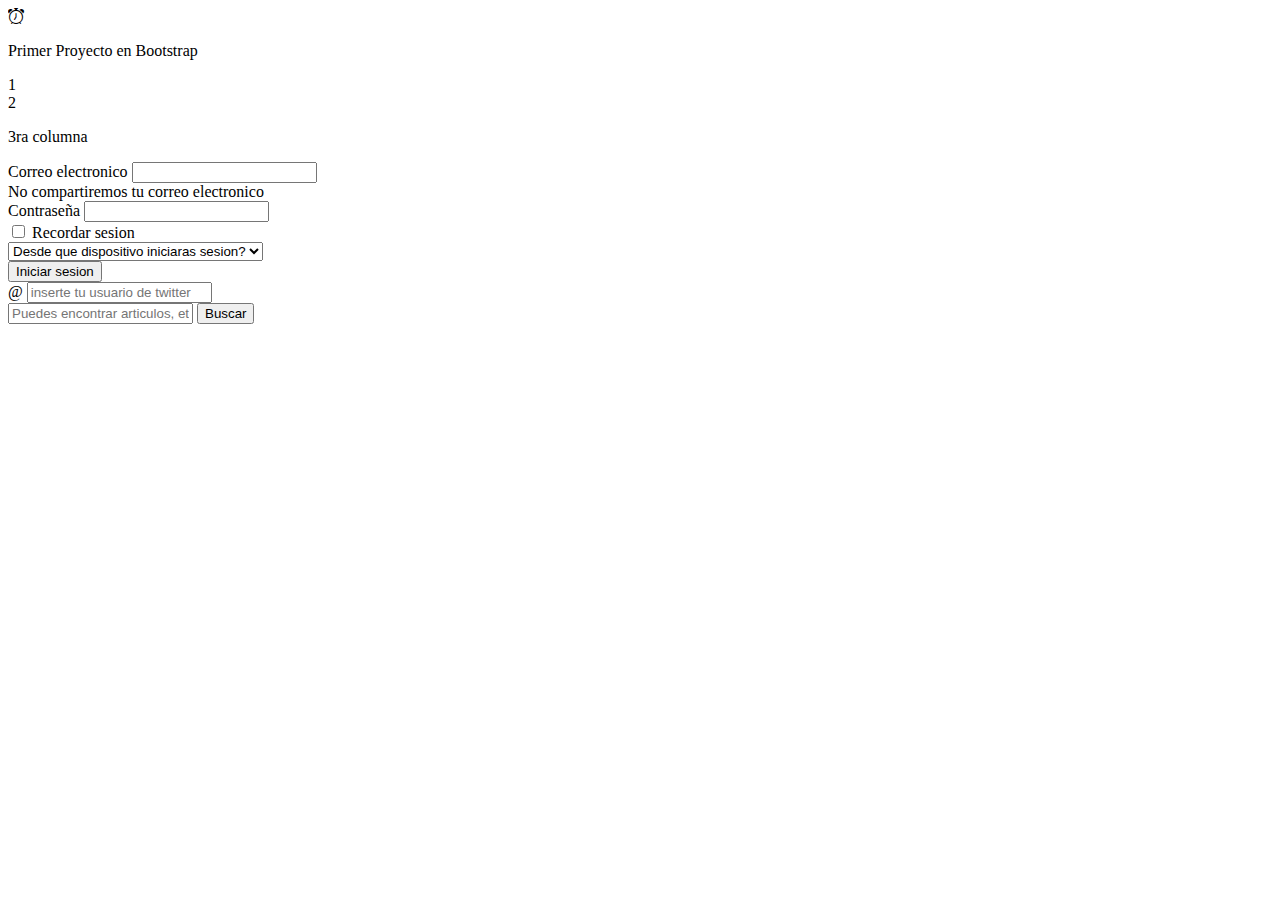
<file: 01_Bootstrap/index.html>
<!DOCTYPE html>
<html lang="es">

<head>
    <meta charset="UTF-8">
    <meta name="viewport" content="width=device-width, initial-scale=1.0">
    <title>Primer Proyecto en Bootstrap</title>
    <link href="https://cdn.jsdelivr.net/npm/bootstrap@5.3.0/dist/css/bootstrap.min.css" rel="stylesheet"
        integrity="sha384-9ndCyUaIbzAi2FUVXJi0CjmCapSmO7SnpJef0486qhLnuZ2cdeRhO02iuK6FUUVM" crossorigin="anonymous">
    <link rel="stylesheet" href="https://cdn.jsdelivr.net/npm/bootstrap-icons@1.10.5/font/bootstrap-icons.css">
</head>

<body>
    <div class="container mt-4 text-center">
        <div class="row">
            <div class="col border">
                <i class="bi-alarm"></i>
                <p>Primer Proyecto en Bootstrap</p>
            </div>
            <div class="col-6 border">
                <div class="row">
                    <div class="col">
                        1
                    </div>
                    <div class="col">
                        2
                    </div>
                </div>
            </div>
            <div class="col border">
                <p>3ra columna</p>
            </div>
        </div>
    </div><!-- /.contenedor-->

    <div class="container">
        <div class="row">
            <div class="col-4 mx-auto">
                <form action="" class="my-3 border p-5 bg-body-tertiary">
                    <div class="mb-3">
                        <label for="inputEmail" class="form-label">
                            Correo electronico
                        </label>
                        <input type="email" id="inputEmail" class="form-control">
                        <div class="form-text">
                            No compartiremos tu correo electronico
                        </div>
                    </div>
                    <div class="mb-3">
                        <label for="inputPassword" class="form-label">Contraseña</label>
                        <input type="password" id="inputPassword" class="form-control" placeholder="">
                    </div>
                    <div class="mb-3 form-check">
                        <input type="checkbox" id="check1" class="form-check-input">
                        <label for="check1" class="form-check-label">Recordar sesion</label>
                    </div>
                    <div class="mb-3">
                        <select class="form-select" id="select01">
                            <option>Desde que dispositivo iniciaras sesion?</option>
                            <option value="Movil">Movil</option>
                            <option value="Laptop">Laptop</option>
                            <option value="Pc">Pc</option>
                            <option value="MiniOs">MiniOs</option>
                        </select>
                    </div>
                    <button type="submit" class="btn btn-secondary">Iniciar sesion</button>
                </form>
                <form action="" class="my-3">
                    <div class="mb-3 input-group">
                        <span class="input-group-text">@</span>
                        <input type="text" class="form-control" id="twitterUserName" placeholder="inserte tu usuario de twitter">
                    </div>
                    <div class="mb-3 input-group">
                        <input type="text" class="form-control" id="busquedaText" placeholder="Puedes encontrar articulos, etc...">
                        <button class="btn btn-danger" type="button">Buscar</button>
                    </div>
                </form>
            </div>
        </div>
    </div>


    <script src="https://cdn.jsdelivr.net/npm/bootstrap@5.3.0/dist/js/bootstrap.bundle.min.js"
        integrity="sha384-geWF76RCwLtnZ8qwWowPQNguL3RmwHVBC9FhGdlKrxdiJJigb/j/68SIy3Te4Bkz"
        crossorigin="anonymous"></script>
</body>

</html>
</file>
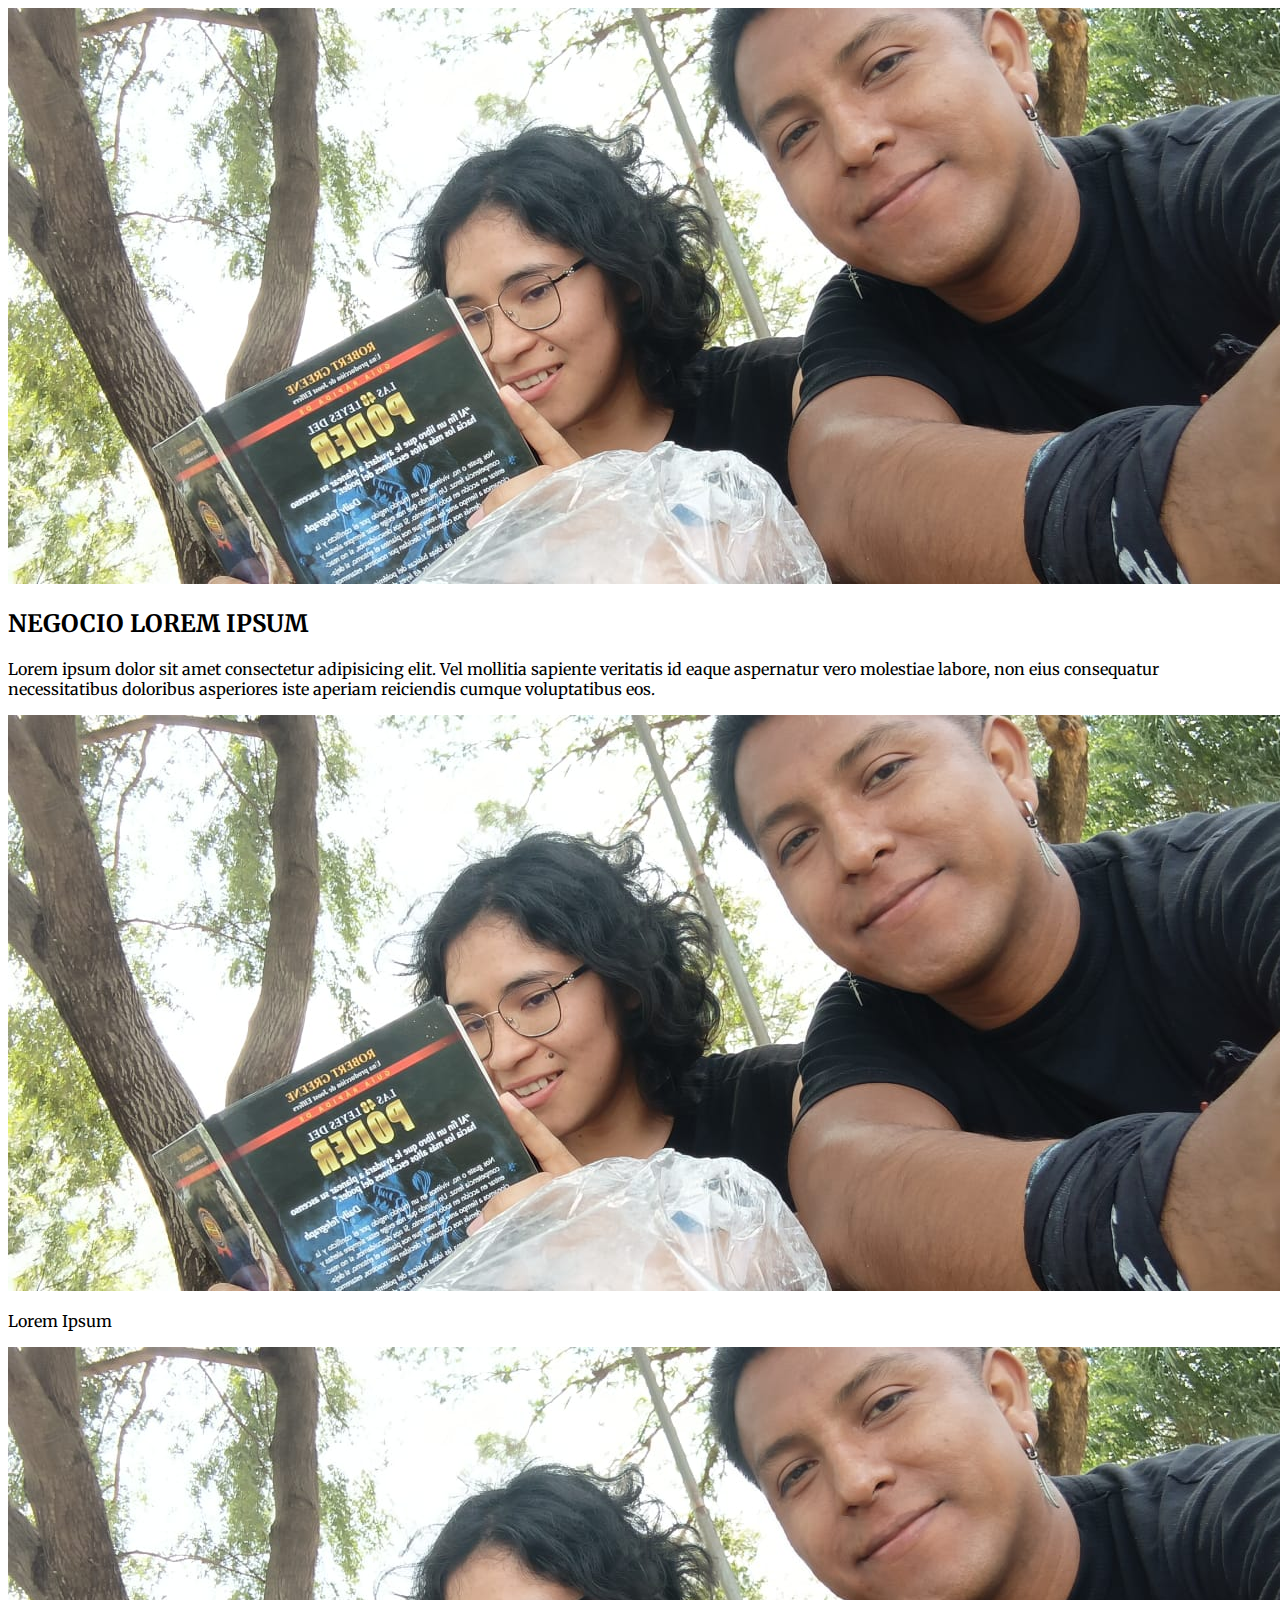
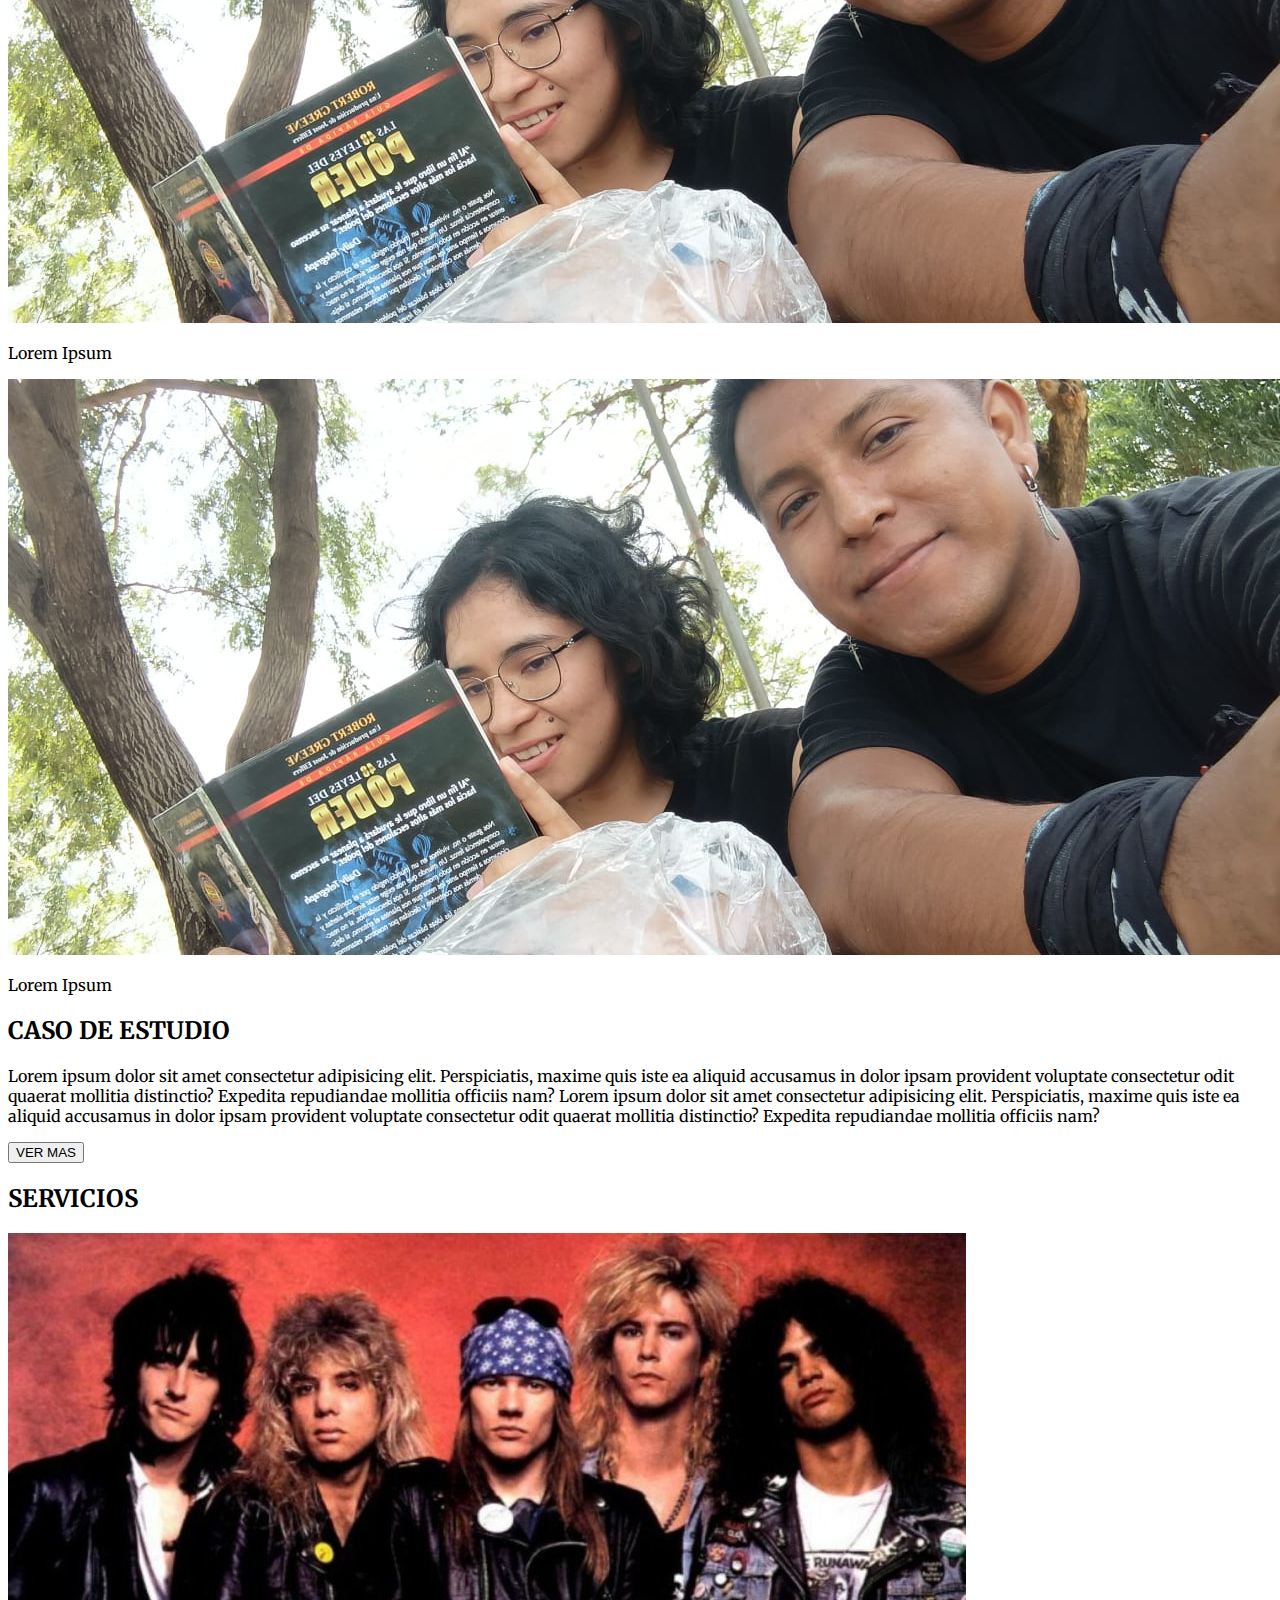
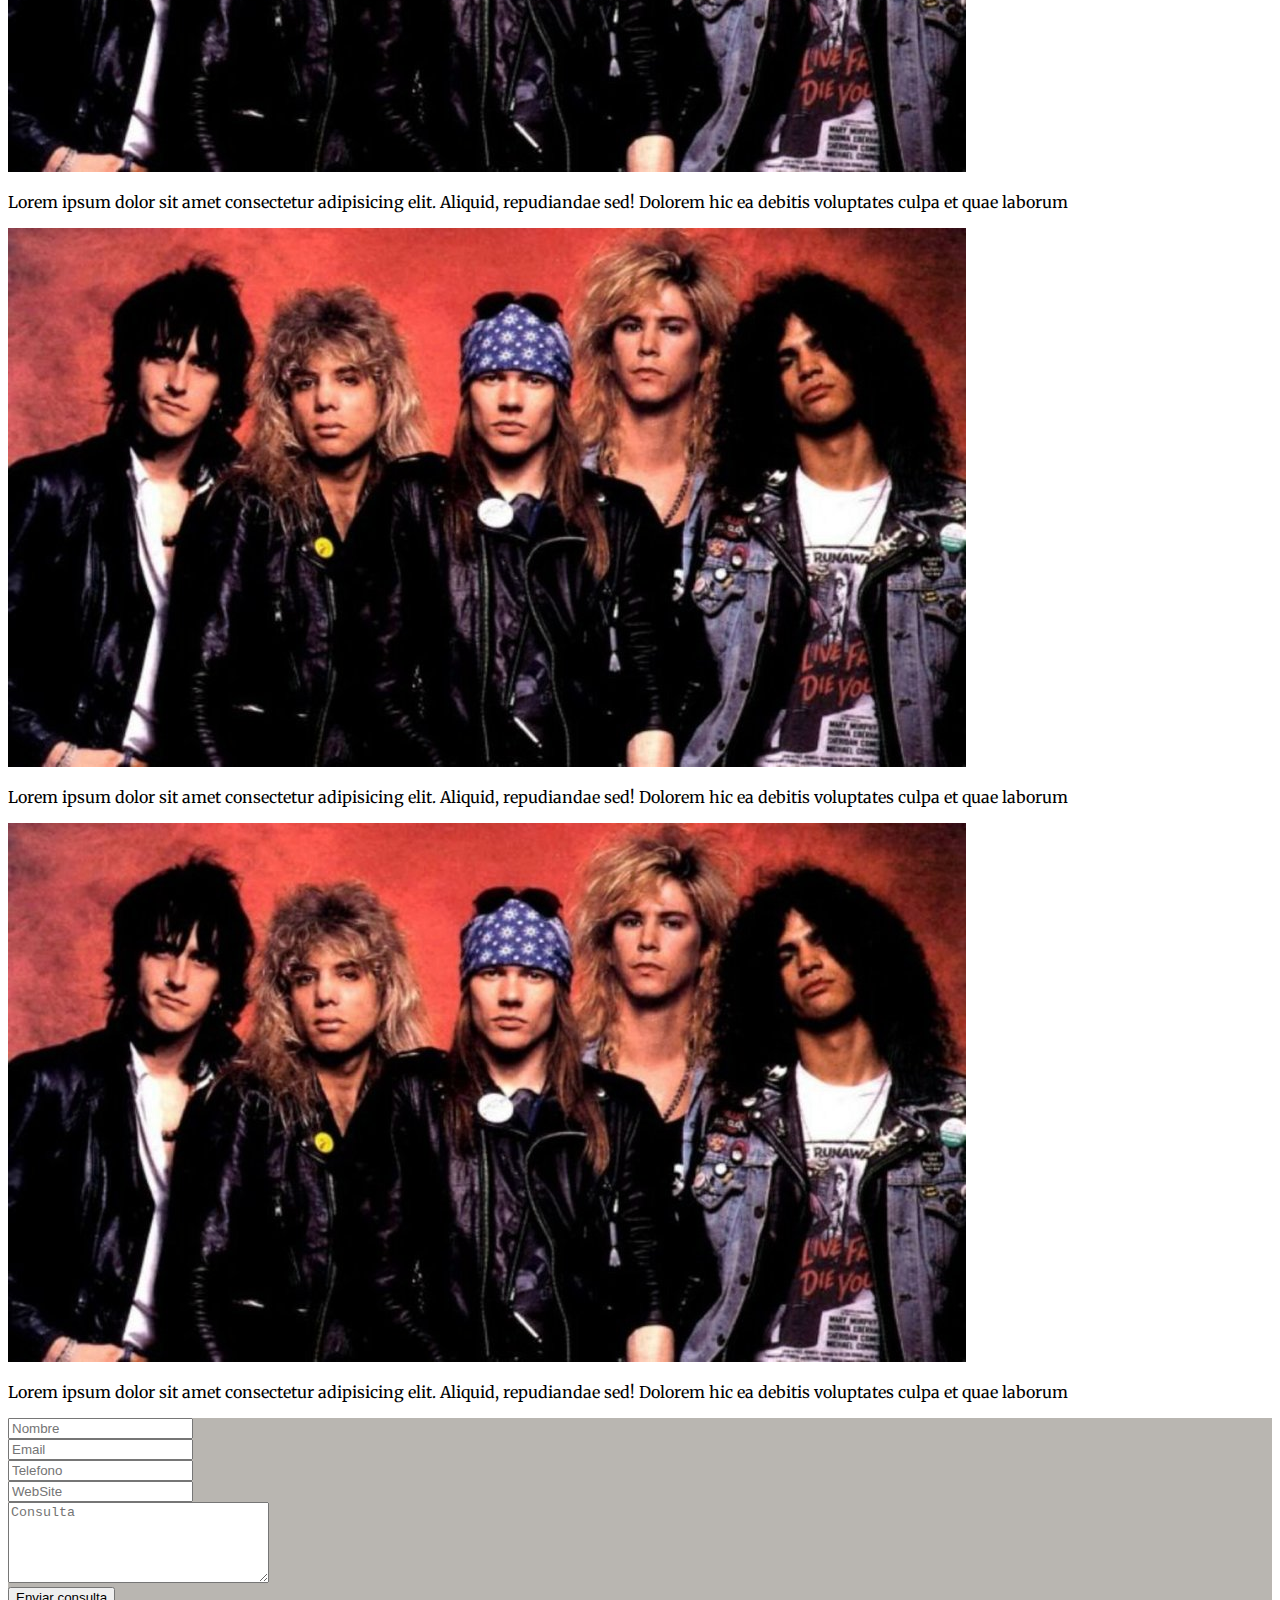
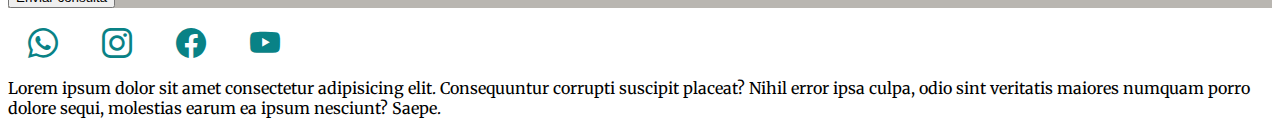
<file: 01_Bootstrap/Practica1.html>
<!DOCTYPE html>
<html lang="es">

<head>
    <meta charset="UTF-8">
    <meta name="viewport" content="width=device-width, initial-scale=1.0">
    <link rel="preconnect" href="https://fonts.googleapis.com">
    <link rel="preconnect" href="https://fonts.gstatic.com" crossorigin>
    <link href="https://fonts.googleapis.com/css2?family=Merriweather:ital@1&display=swap" rel="stylesheet">
    <link rel="stylesheet" href="style.css">
    <link href="https://cdn.jsdelivr.net/npm/bootstrap@5.3.0/dist/css/bootstrap.min.css" rel="stylesheet"
    integrity="sha384-9ndCyUaIbzAi2FUVXJi0CjmCapSmO7SnpJef0486qhLnuZ2cdeRhO02iuK6FUUVM" crossorigin="anonymous">
    <link rel="stylesheet" href="https://cdn.jsdelivr.net/npm/bootstrap-icons@1.10.5/font/bootstrap-icons.css">
    <title>Pracitca1</title>
</head>

<body>
    <div class="container mx-auto p-0 w-100">
        <div class="container py-3">
            <div class="row w-75 mx-auto">
                <div class="col text-center">
                    <img class="w-25 img-thumbnail mb-2" src="../img/WhatsApp Image 2023-07-02 at 12.31.49 PM.jpeg" alt="">
                    <H2>NEGOCIO LOREM IPSUM</H2>
                    <p>Lorem ipsum dolor sit amet consectetur adipisicing elit. Vel mollitia sapiente veritatis id eaque
                        aspernatur vero molestiae labore, non eius consequatur necessitatibus doloribus asperiores iste
                        aperiam reiciendis cumque voluptatibus eos.</p>

                </div>
            </div>
        </div> <!--contenedor-->
        <div class="container-fluid border-top py-3">
            <div class="container text-center">
                <div class="row w-75 mx-auto">
                    <div class="col">
                        <img class="img-fluid img-thumbnail mt-3"
                            src="../img/WhatsApp Image 2023-07-02 at 12.31.49 PM.jpeg" alt="">
                        <p>Lorem Ipsum</p>
                    </div>
                    <div class="col">
                        <img class="img-fluid img-thumbnail mt-3"
                            src="../img/WhatsApp Image 2023-07-02 at 12.31.49 PM.jpeg" alt="">
                        <p>Lorem Ipsum</p>
                    </div>
                    <div class="col">
                        <img class="img-fluid img-thumbnail mt-3"
                            src="../img/WhatsApp Image 2023-07-02 at 12.31.49 PM.jpeg" alt="">
                        <p>Lorem Ipsum</p>
                    </div>
                </div>
            </div>
        </div><!--contenedor-fluid-->
        <div class="container border-top py-3">
            <div class="row w-75 mx-auto">
                <div class="col text-center">
                    <h2>CASO DE ESTUDIO</h2>
                    <P>Lorem ipsum dolor sit amet consectetur adipisicing elit. Perspiciatis, maxime quis iste ea
                        aliquid
                        accusamus in dolor ipsam provident voluptate consectetur odit quaerat mollitia distinctio?
                        Expedita
                        repudiandae mollitia officiis nam?
                        Lorem ipsum dolor sit amet consectetur adipisicing elit. Perspiciatis, maxime quis iste ea
                        aliquid
                        accusamus in dolor ipsam provident voluptate consectetur odit quaerat mollitia distinctio?
                        Expedita
                        repudiandae mollitia officiis nam?
                    </P>
                    <button class="btn btn-primary mb-3 px-5">VER MAS</button>
                </div>
            </div>
        </div><!--container-->
        <div class="container border-top border-bottom py-3">
            <div class="row w-75 mx-auto">
                <div class="col">
                    <h2 class="text-center">SERVICIOS</h2>
                    <div class="row">
                        <div class="col">
                            <img class="img-fluid mb-3" src="../img/guns-roses-existencia-dedica-excesos.jpg" alt="">
                            <p>Lorem ipsum dolor sit amet consectetur adipisicing elit. Aliquid, repudiandae sed!
                                Dolorem
                                hic ea
                                debitis voluptates culpa et quae laborum </p>
                        </div>
                        <div class="col">
                            <img class="img-fluid mb-3" src="../img/guns-roses-existencia-dedica-excesos.jpg" alt="">
                            <p>Lorem ipsum dolor sit amet consectetur adipisicing elit. Aliquid, repudiandae sed!
                                Dolorem
                                hic ea
                                debitis voluptates culpa et quae laborum </p>
                        </div>
                        <div class="col">
                            <img class="img-fluid mb-3" src="../img/guns-roses-existencia-dedica-excesos.jpg" alt="">
                            <p>Lorem ipsum dolor sit amet consectetur adipisicing elit. Aliquid, repudiandae sed!
                                Dolorem
                                hic ea
                                debitis voluptates culpa et quae laborum </p>
                        </div>
                    </div>
                </div>
            </div>
        </div><!--container-->
        <div class="container-fluid section-background-color">
            <div class="container">
                <div class="row w-75 mx-auto pt-3 pb-2">
                    <div class="col">
                        <input type="text" class="form-control" placeholder="Nombre">
                    </div> 
                    <div class="col">
                        <input type="email" class="form-control" placeholder="Email">
                    </div>
                </div>
                <div class="row w-75 mx-auto py-2">
                    <div class="col">
                        <input type="tel" class="form-control" placeholder="Telefono">
                    </div> 
                    <div class="col">
                        <input type="url" class="form-control" placeholder="WebSite">
                    </div>
                </div>
                <div class="row w-75 mx-auto py-2">
                    <div class="col">
                        <textarea placeholder="Consulta" cols="30" rows="5" class="form-control"></textarea>
                    </div>
                </div>
                <div class="row w-75 mx-auto pt-2 pb-3">
                    <div class="col text-center">
                        <button class="btn btn-primary" >Enviar consulta</button>
                    </div>
                </div>
            </div>
        </div><!--container-fluid-->
        <div class="container py-3 border-top">
            <div class="row w-75 mx-auto">
                <div class="col text-center">
                    <p class="redes-sociales">
                        <a href=""><i class="bi bi-whatsapp"></i></a>
                        <a href=""><i class="bi bi-instagram"></i></a>
                        <a href=""><i class="bi bi-facebook"></i></a>
                        <a href=""><i class="bi bi-youtube"></i></a>
                    </p>
                    <p>Lorem ipsum dolor sit amet consectetur adipisicing elit. Consequuntur corrupti suscipit placeat?
                        Nihil
                        error ipsa culpa, odio sint veritatis maiores numquam porro dolore sequi, molestias earum ea
                        ipsum
                        nesciunt? Saepe.</p>
                </div>
            </div>
        </div>
        <script src="https://cdn.jsdelivr.net/npm/bootstrap@5.3.0/dist/js/bootstrap.bundle.min.js"
            integrity="sha384-geWF76RCwLtnZ8qwWowPQNguL3RmwHVBC9FhGdlKrxdiJJigb/j/68SIy3Te4Bkz"
            crossorigin="anonymous"></script>
    </div>
</body>

</html>
</file>
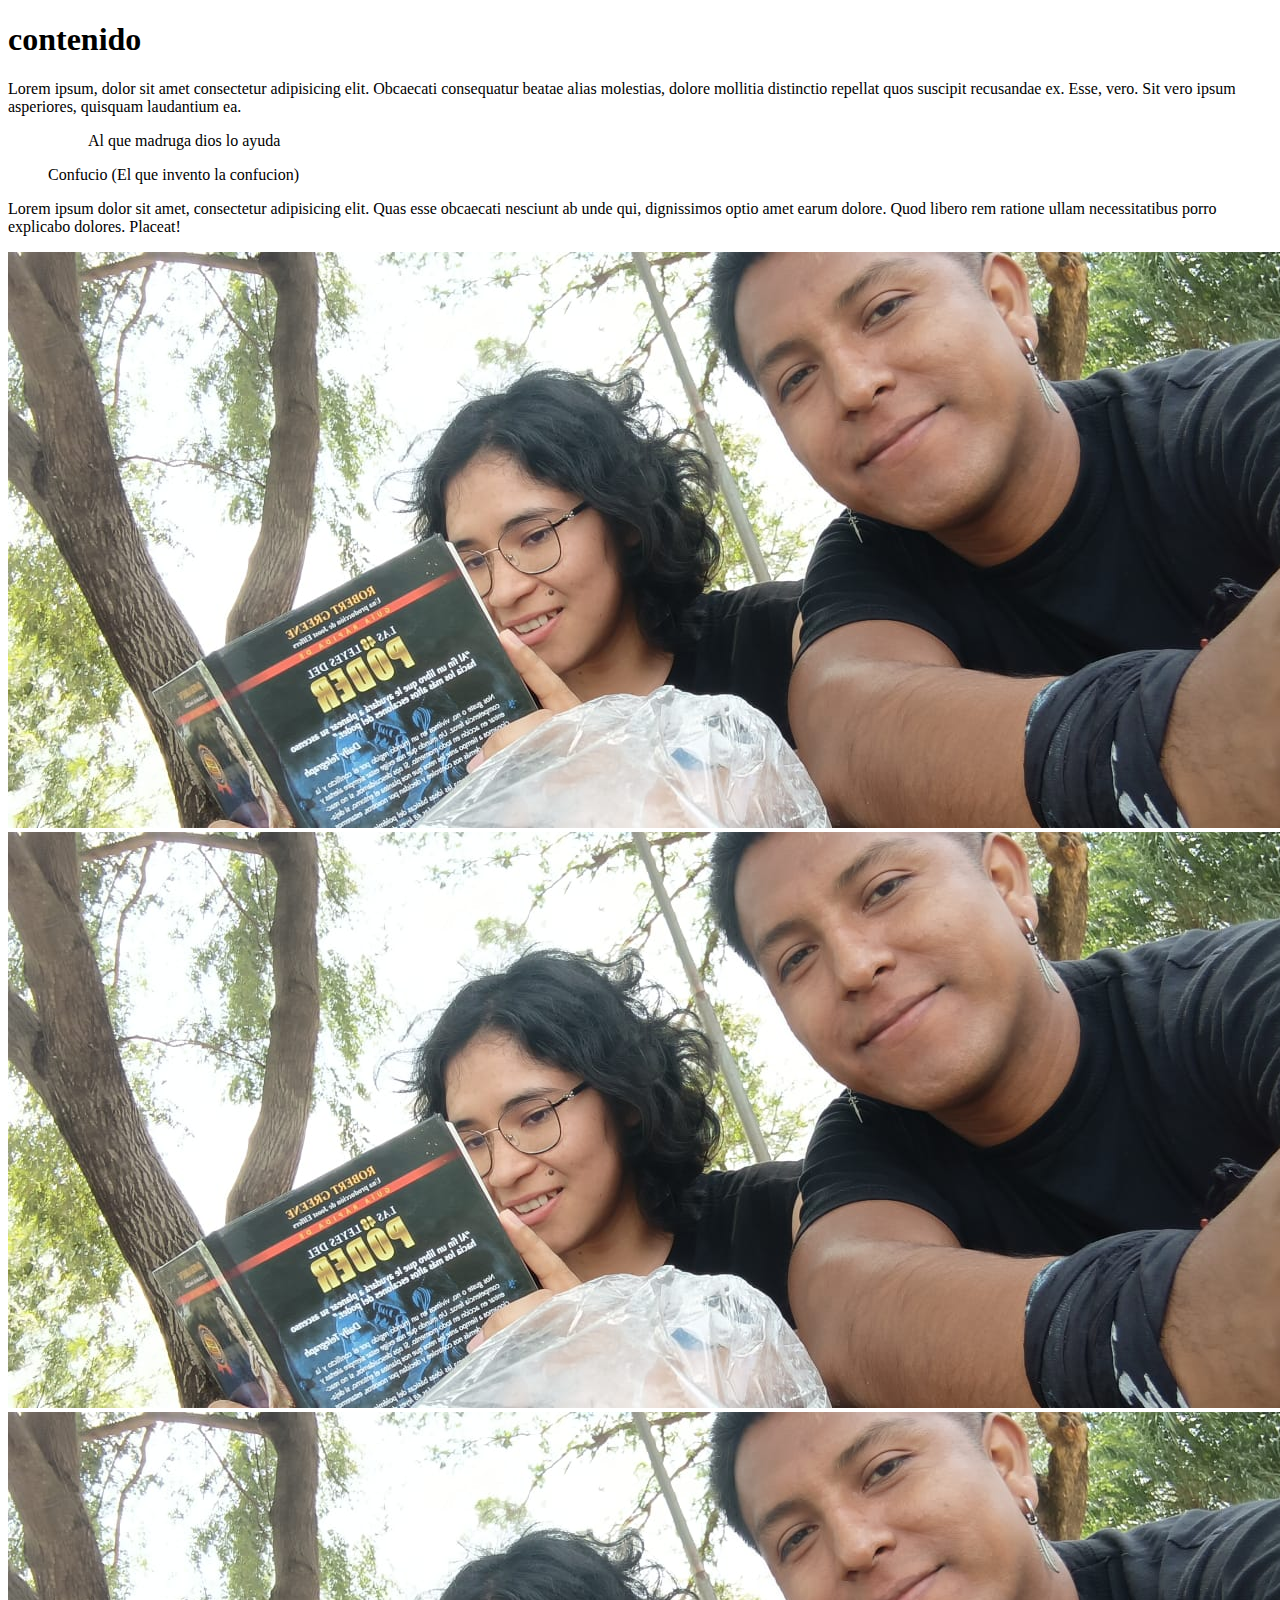
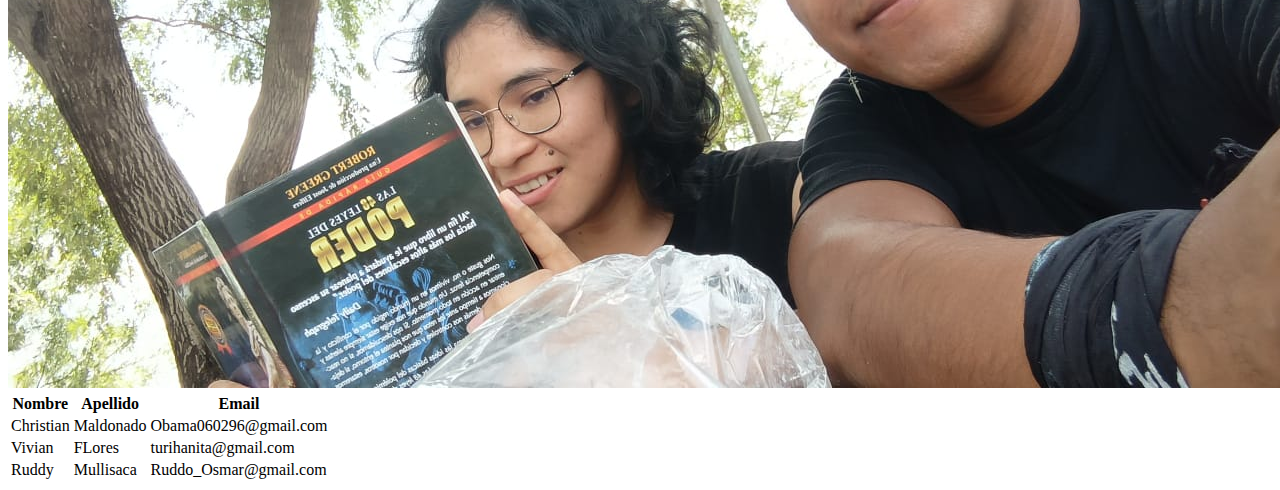
<file: 02-Bootstrap/inde.html>
<!DOCTYPE html>
<html lang="es">

<head>
    <meta charset="UTF-8">
    <meta name="viewport" content="width=device-width, initial-scale=1.0">
    <link href="https://cdn.jsdelivr.net/npm/bootstrap@5.3.0/dist/css/bootstrap.min.css" rel="stylesheet"
        integrity="sha384-9ndCyUaIbzAi2FUVXJi0CjmCapSmO7SnpJef0486qhLnuZ2cdeRhO02iuK6FUUVM" crossorigin="anonymous">
    <link rel="stylesheet" href="https://cdn.jsdelivr.net/npm/bootstrap-icons@1.10.5/font/bootstrap-icons.css">
    <title>Document</title>
</head>

<body>
    <div class="container">
        <div class="row">
            <div class="col">
                <h1>contenido</h1>
                <p>Lorem ipsum, dolor sit amet consectetur adipisicing elit. Obcaecati consequatur beatae alias
                    molestias, dolore mollitia distinctio repellat quos suscipit recusandae ex. Esse, vero. Sit vero
                    ipsum asperiores, quisquam laudantium ea.</p>
                <figure class="text-center">
                    <blockquote class="blockquote">
                        <p>Al que madruga dios lo ayuda</p>
                    </blockquote>
                    <figcaption class="blockquote-footer opacity-25">
                        Confucio (El que invento la confucion)
                    </figcaption>
                </figure>
                <p>Lorem ipsum dolor sit amet, consectetur adipisicing elit. Quas esse obcaecati nesciunt ab unde qui,
                    dignissimos optio amet earum dolore. Quod libero rem ratione ullam necessitatibus porro explicabo
                    dolores. Placeat!</p>
            </div>
            <div class="row">
                <div class="col">
                    <img class="img-fluid img-thumbnail" 
                    src="../img/WhatsApp Image 2023-07-02 at 12.31.49 PM.jpeg" 
                    alt=""
                    >
                </div>
                <div class="col">
                    <img class="img-fluid img-thumbnail" 
                    src="../img/WhatsApp Image 2023-07-02 at 12.31.49 PM.jpeg" 
                    alt=""
                    >
                </div>
                <div class="col">
                    <img class="img-fluid img-thumbnail" 
                    src="../img/WhatsApp Image 2023-07-02 at 12.31.49 PM.jpeg" 
                    alt=""
                    >
                </div>
            </div>
        </div>
        <div class="row">
            <div class="col my-4">
                <table class="table table-striped table-bordered">
                    <thead class="table-dark">
                        <th>Nombre</th>
                        <th>Apellido</th>
                        <th>Email</th>
                    </thead>
                    <tbody>
                        <tr>
                            <td>Christian</td>
                            <td>Maldonado</td>
                            <td>Obama060296@gmail.com</td>
                        </tr>
                        <tr>
                            <td>Vivian</td>
                            <td>FLores</td>
                            <td>turihanita@gmail.com</td>
                        </tr>
                        <tr>
                            <td>Ruddy</td>
                            <td>Mullisaca</td>
                            <td>Ruddo_Osmar@gmail.com</td>
                        </tr>
                    </tbody>
                </table>
            </div>
        </div>
    </div> <!--COntainer-->
    <script src="https://cdn.jsdelivr.net/npm/bootstrap@5.3.0/dist/js/bootstrap.bundle.min.js"
        integrity="sha384-geWF76RCwLtnZ8qwWowPQNguL3RmwHVBC9FhGdlKrxdiJJigb/j/68SIy3Te4Bkz"
        crossorigin="anonymous"></script>
</body>

</html>
</file>
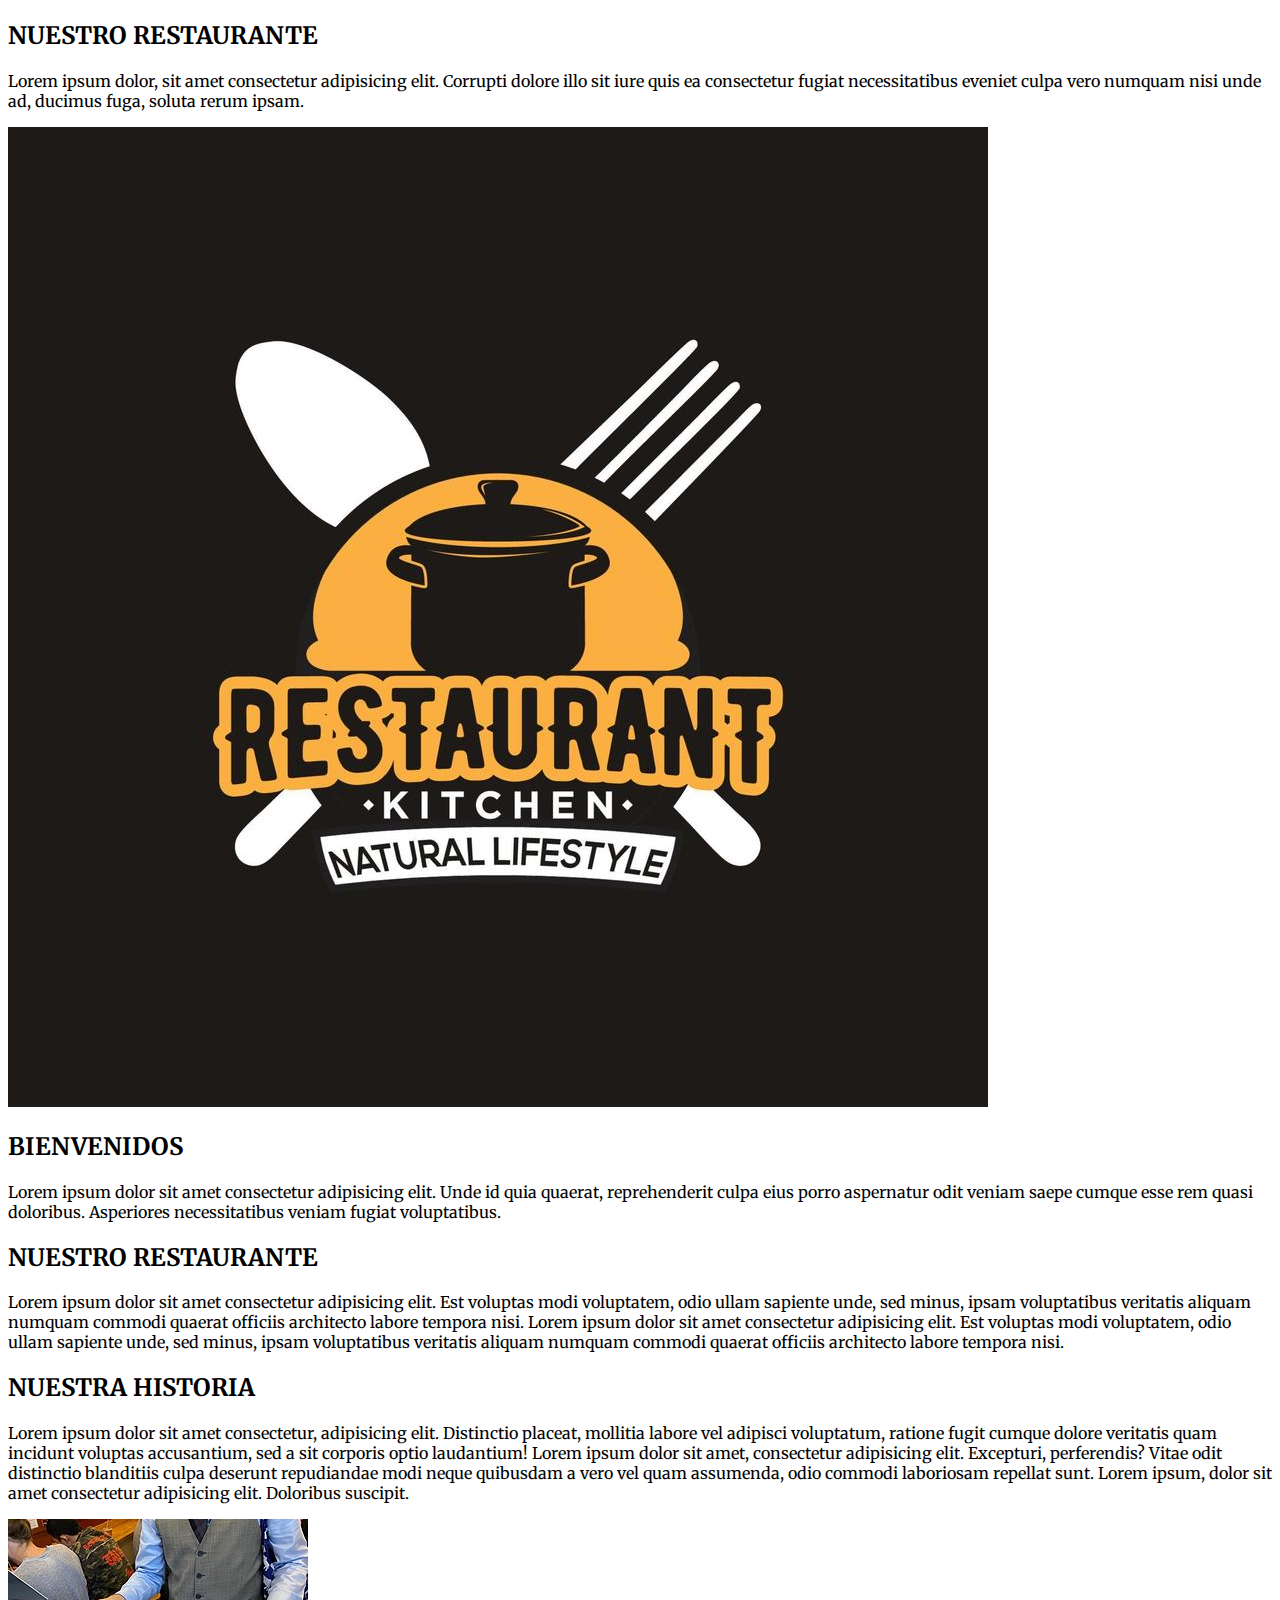
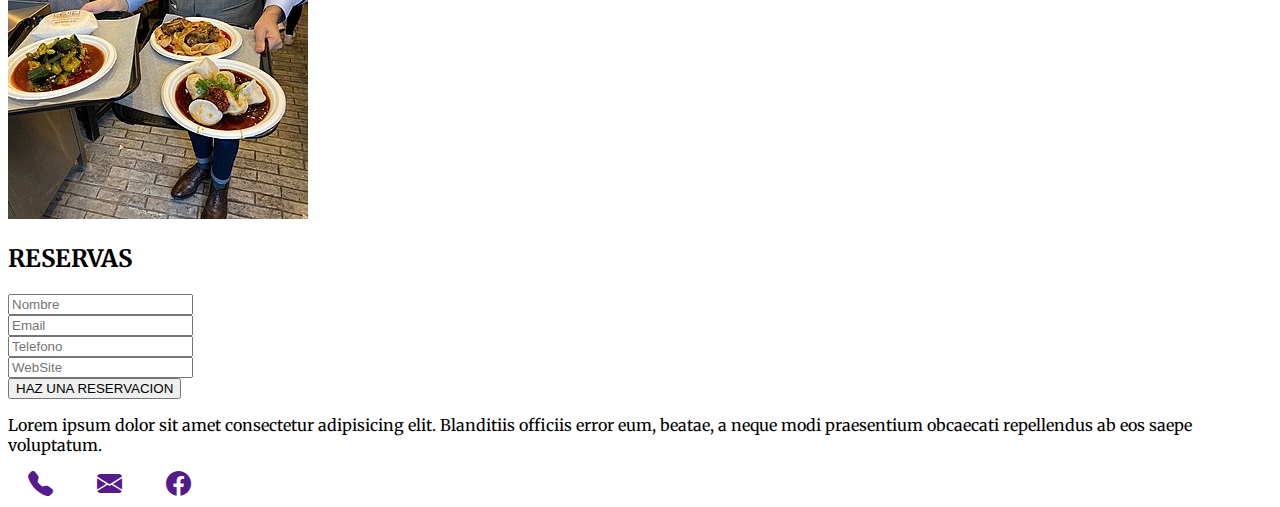
<file: Practicas/Practico.html>
<!DOCTYPE html>
<html lang="es">

<head>
    <meta charset="UTF-8">
    <meta name="viewport" content="width=device-width, initial-scale=1.0">
    <link rel="preconnect" href="https://fonts.googleapis.com">
    <link rel="preconnect" href="https://fonts.gstatic.com" crossorigin>
    <link href="https://fonts.googleapis.com/css2?family=Merriweather:ital@1&display=swap" rel="stylesheet">
    <link href="https://cdn.jsdelivr.net/npm/bootstrap@5.3.0/dist/css/bootstrap.min.css" rel="stylesheet"
        integrity="sha384-9ndCyUaIbzAi2FUVXJi0CjmCapSmO7SnpJef0486qhLnuZ2cdeRhO02iuK6FUUVM" crossorigin="anonymous">
    <link rel="stylesheet" href="https://cdn.jsdelivr.net/npm/bootstrap-icons@1.10.5/font/bootstrap-icons.css">
    <link rel="stylesheet" href="style.css">
    <title>Document</title>
</head>

<body>
    <div class="container contenedor">
        <div class="container">
            <div class="row w-75 mx-auto">
                <div class="col-9 my-auto">
                    <h2>NUESTRO RESTAURANTE</h2>
                    <P class="p-0 m-0">Lorem ipsum dolor, sit amet consectetur adipisicing elit. Corrupti dolore illo sit iure quis ea
                        consectetur fugiat necessitatibus eveniet culpa vero numquam nisi unde ad, ducimus fuga, soluta
                        rerum ipsam.</P>
                </div>
                <div class="col-3">
                    <img class="img-fluid p-2" src="../img/img_restaurant.jpg" alt="">
                </div>
            </div>
        </div>
        <div class="container">
            <div class="row w-75 mx-auto">
                <div class="col">
                    <h2 class="text-center">BIENVENIDOS</h2>
                    <p>Lorem ipsum dolor sit amet consectetur adipisicing elit. Unde id quia quaerat, reprehenderit
                        culpa eius porro aspernatur odit veniam saepe cumque esse rem quasi doloribus. Asperiores
                        necessitatibus veniam fugiat voluptatibus.</p>
                </div>
            </div>
        </div>
        <div class="container">
            <div class="row w-75 mx-auto">
                <div class="col">
                    <h2 class="text-center">NUESTRO RESTAURANTE</h2>
                    <p>Lorem ipsum dolor sit amet consectetur adipisicing elit. Est voluptas modi voluptatem, odio ullam
                        sapiente unde, sed minus, ipsam voluptatibus veritatis aliquam numquam commodi quaerat officiis
                        architecto labore tempora nisi.
                        Lorem ipsum dolor sit amet consectetur adipisicing elit. Est voluptas modi voluptatem, odio
                        ullam
                        sapiente unde, sed minus, ipsam voluptatibus veritatis aliquam numquam commodi quaerat officiis
                        architecto labore tempora nisi.
                    </p>
                </div>
            </div>
        </div>


        <div class="container">
            <div class="row w-75 mx-auto">
                <div class="col">
                    <h2>NUESTRA HISTORIA</h2>
                    <p>Lorem ipsum dolor sit amet consectetur, adipisicing elit. Distinctio placeat, mollitia labore vel
                        adipisci voluptatum, ratione fugit cumque dolore veritatis quam incidunt voluptas accusantium,
                        sed a sit corporis optio laudantium! Lorem ipsum dolor sit amet, consectetur adipisicing elit.
                        Excepturi, perferendis? Vitae odit distinctio blanditiis culpa deserunt repudiandae modi neque
                        quibusdam a vero vel quam assumenda, odio commodi laboriosam repellat sunt. Lorem ipsum, dolor
                        sit amet consectetur adipisicing elit. Doloribus suscipit.</p>
                </div>
                <div class="col">
                    <img class="img-fluid my-auto ps-5" src="../img/platos.jpg" alt="">
                </div>
            </div>
        </div>
        <div class="container-fluid">
            <div class="container w-75 p-3 bg-secondary">
                <h2 class="text-center">RESERVAS</h2>
                <div class="row mx-auto pt-3 pb-2 ">
                    <div class="col">
                        <input type="text" class="form-control" placeholder="Nombre">
                    </div>
                    <div class="col">
                        <input type="email" class="form-control" placeholder="Email">
                    </div>
                </div>
                <div class="row mx-auto py-2">
                    <div class="col">
                        <input type="tel" class="form-control" placeholder="Telefono">
                    </div>
                    <div class="col">
                        <input type="url" class="form-control" placeholder="WebSite">
                    </div>
                </div>
                <div class="row mx-auto pt-2 pb-3">
                    <div class="col text-center">
                        <button class="btn btn-primary">HAZ UNA RESERVACION</button>
                    </div>
                </div>
            </div>
        </div><!--container-fluid-->
        <div class="container">
            <div class="row w-75 py-2 mx-auto">
                <div class="col-8">
                    <p>Lorem ipsum dolor sit amet consectetur adipisicing elit. Blanditiis officiis error eum, beatae, a
                        neque modi praesentium obcaecati repellendus ab eos saepe voluptatum.</p>
                </div>
                <div class="col-4 my-auto">
                    <a href=""><i class="bi bi-telephone-fill"></i></a>
                    <a href=""><i class="bi bi-envelope-fill"></i></a>
                    <a href=""><i class="bi bi-facebook"></i></a>
                </div>
            </div>
        </div>
    </div>
    <script src="https://cdn.jsdelivr.net/npm/bootstrap@5.3.0/dist/js/bootstrap.bundle.min.js"
        integrity="sha384-geWF76RCwLtnZ8qwWowPQNguL3RmwHVBC9FhGdlKrxdiJJigb/j/68SIy3Te4Bkz"
        crossorigin="anonymous"></script>
</body>

</html>
</file>
<file: 01_Bootstrap/style.css>
h1, h2 ,p {
    font-family: 'Merriweather', serif;
}
.section-background-color{
    background-color: rgb(185, 182, 177);
}
.redes-sociales a{
    font-size: 30px;
    margin: 2px 20px;
    color: rgb(9, 130, 134);
}
</file>
<file: Practicas/style.css>
i{
    font-size: 25px;
    margin: auto 20px;
}
h1, h2 ,p {
    font-family: 'Merriweather', serif;
}
</file>
